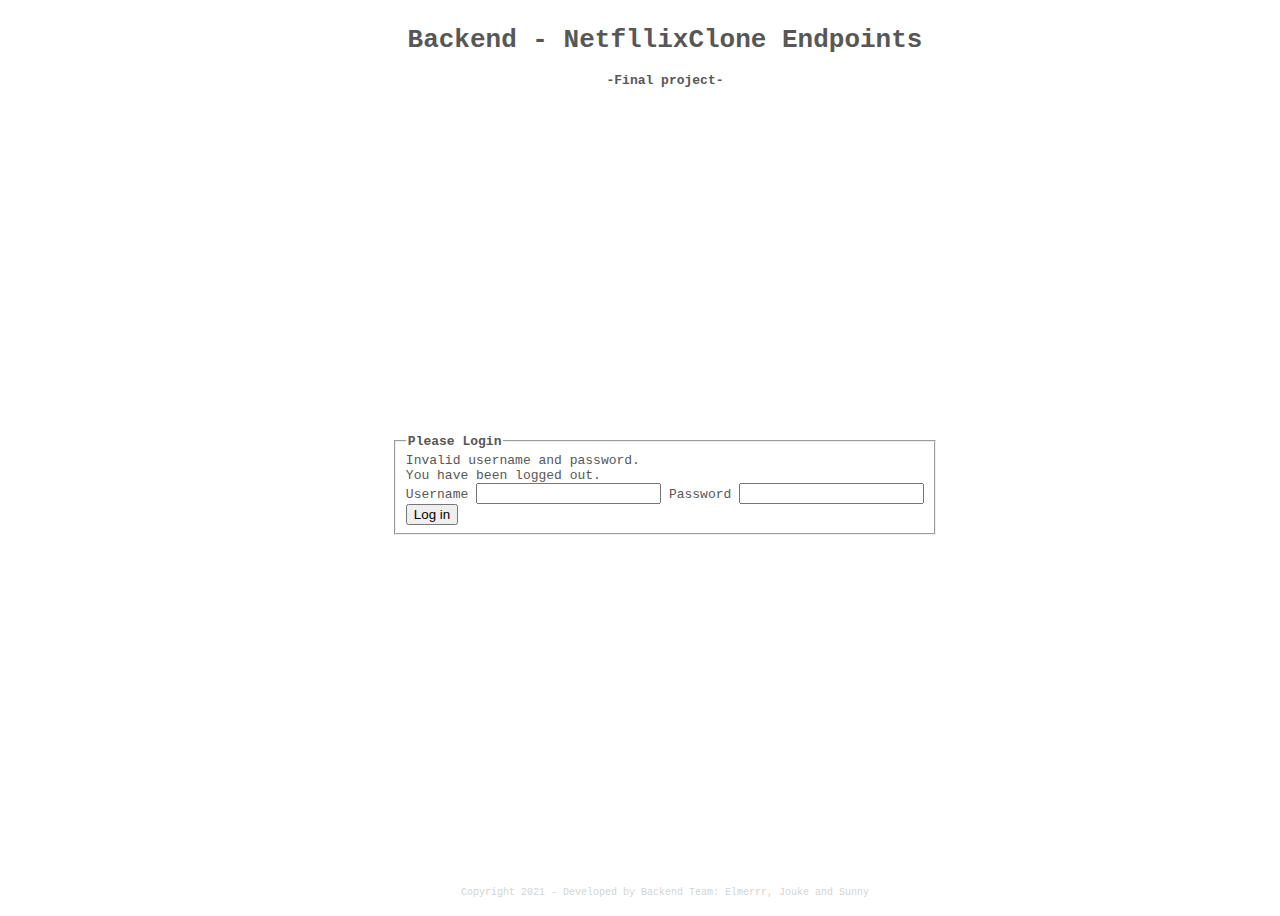
<file: src/main/resources/static/login.html>
<html xmlns:th="https://www.thymeleaf.org">
<head th:include="layout :: head(title=~{::title},links=~{})">
    <title>Please Login</title>
    <link rel="stylesheet" href="style.css">
</head>

<body>
    

<div
><h1>Backend - NetfllixClone Endpoints</h1>
<h4>-Final project-</h4>
</div>

<main class="login" >
    
<div th:fragment="content">
    <form name="f" th:action="@{/login}" method="post">
        <fieldset>
            <legend>Please Login</legend>
            <div th:if="${param.error}" class="alert alert-error">
                Invalid username and password.
            </div>
            <div th:if="${param.logout}" class="alert alert-success">
                You have been logged out.
            </div>
            <label for="username">Username</label>
            <input type="text" id="username" name="username"/>
            <label for="password">Password</label>
            <input type="password" id="password" name="password"/>
            <div class="form-actions">
                <button type="submit" class="btn">Log in</button>
            </div>
        </fieldset>
    </form>
</div>
</main>
<footer><p>Copyright 2021 - Developed by Backend Team: Elmerrr, Jouke and Sunny</p></footer>
</body>
</html>
</file>
<file: src/main/resources/static/style.css>
html, body{
    display:flex;
    flex-direction: column;
    min-height: 100vh;
    padding-left: 25px;
    font-family: monospace;
    color:rgb(87, 87, 87);
}

h1, h4{text-align: center;}

main{flex: 1;}

.search{ padding-left: 40px;}

#resultsActor, #resultsMovie{
padding-left: 40px;}

.login{
display: flex;
flex-direction: row;
justify-content: center;
align-items:center;
width:100%;
}

legend{font-weight: bold;}

footer{
    justify-content:center;
    font-size: small;
    color: lightgray;
    text-align: center;
}
</file>
